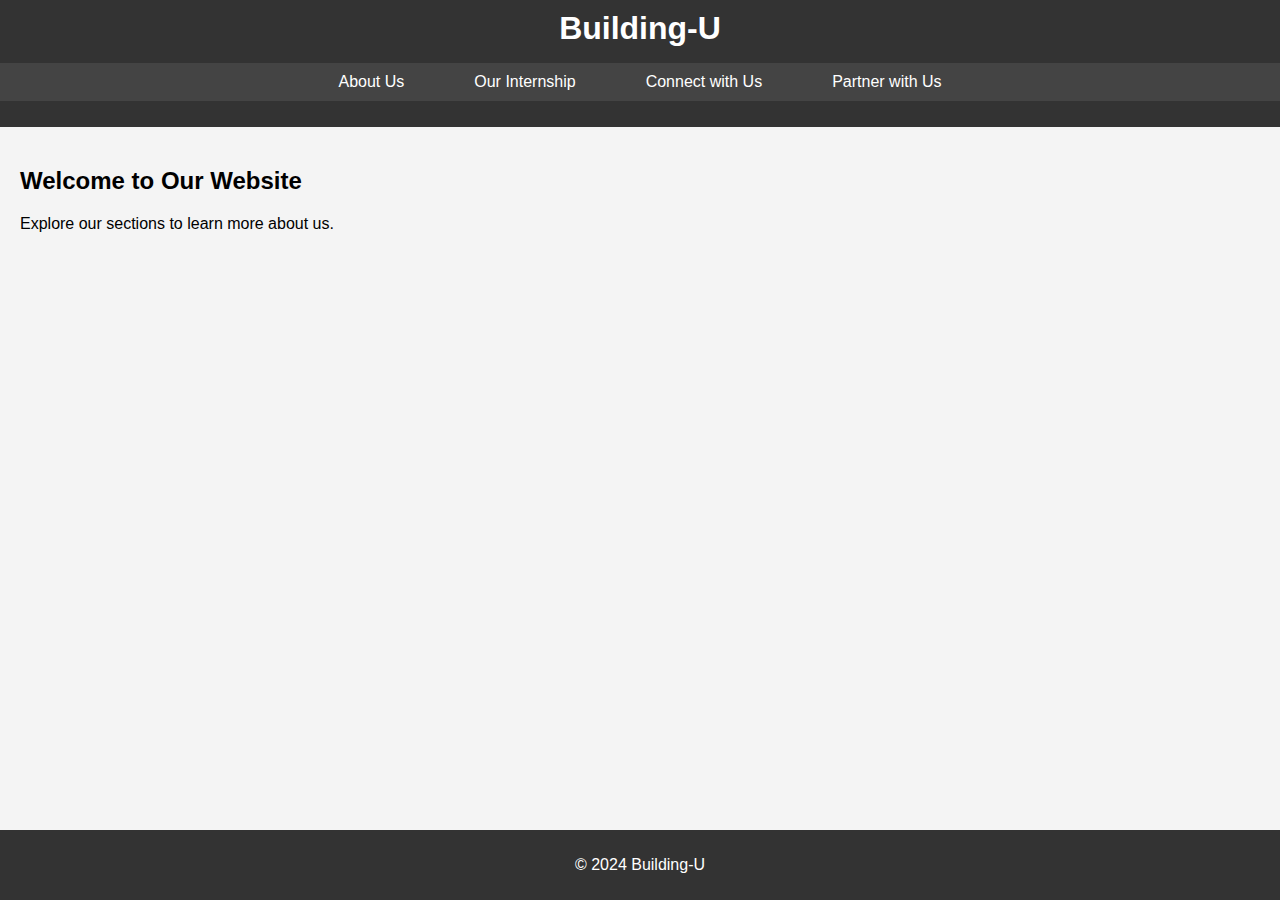
<file: mockups/letsTalk.html>
<!DOCTYPE html>
<html lang="en">
<head>
  <meta charset="UTF-8" />
  <meta name="viewport" content="width=device-width, initial-scale=1.0" />
  <title>Document</title>
  <link rel="stylesheet" href="css/letsTalk.css" />

</head>
<body>
    <header>
        <h1>Building-U</h1>
        <nav>
            <ul>
                <li><a href="about.html">About Us</a></li>
                <li><a href="internship.html">Our Internship</a></li>
                <li><a href="letsTalk_AbtUs/about.html">Connect with Us</a></li>
                <li><a href="letsTalk_PartnerWUs/PartnerWithUs.html">Partner with Us</a></li>
            </ul>
        </nav>
    </header>
    <main>
        <section>
            <h2>Welcome to Our Website</h2>
            <p>Explore our sections to learn more about us.</p>
        </section>
    </main>
    <footer>
        <p>&copy; 2024 Building-U</p>
    </footer>
</body>
</html>
</file>
<file: mockups/css/letsTalk.css>
body {
    font-family: Arial, sans-serif;
    margin: 0;
    padding: 0;
    background-color: #f4f4f4;
}

header {
    background-color: #333;
    color: #fff;
    padding: 10px 0;
    text-align: center;
}

header h1 {
    margin: 0;
}

nav ul {
    list-style: none;
    padding: 0;
    display: flex;
    justify-content: center;
    background-color: #444;
}

nav ul li {
    margin: 0 15px;
}

nav ul li a {
    color: #fff;
    text-decoration: none;
    padding: 10px 20px;
    display: block;
}

nav ul li a:hover {
    background-color: #555;
}

main {
    padding: 20px;
}

footer {
    background-color: #333;
    color: #fff;
    text-align: center;
    padding: 10px 0;
    position: fixed;
    width: 100%;
    bottom: 0;
}

form {
    display: flex;
    flex-direction: column;
    max-width: 400px;
    margin: 0 auto;
}

form label {
    margin-top: 10px;
}

form input {
    padding: 10px;
    margin-top: 5px;
}

form button {
    margin-top: 20px;
    padding: 10px;
    background-color: #333;
    color: #fff;
    border: none;
    cursor: pointer;
}

form button:hover {
    background-color: #555;
}

.team-members {
    display: flex;
    flex-wrap: wrap;
    justify-content: center;
}

.team-member {
    margin: 10px;
    text-align: center;
}

.team-member img {
    width: 100px;
    height: 100px;
    border-radius: 50%;
}

.scrollable {
    max-height: 200px;
    overflow-y: auto;
    padding: 10px;
    background-color: #ffa500;
    color: #fff;
}
</file>
